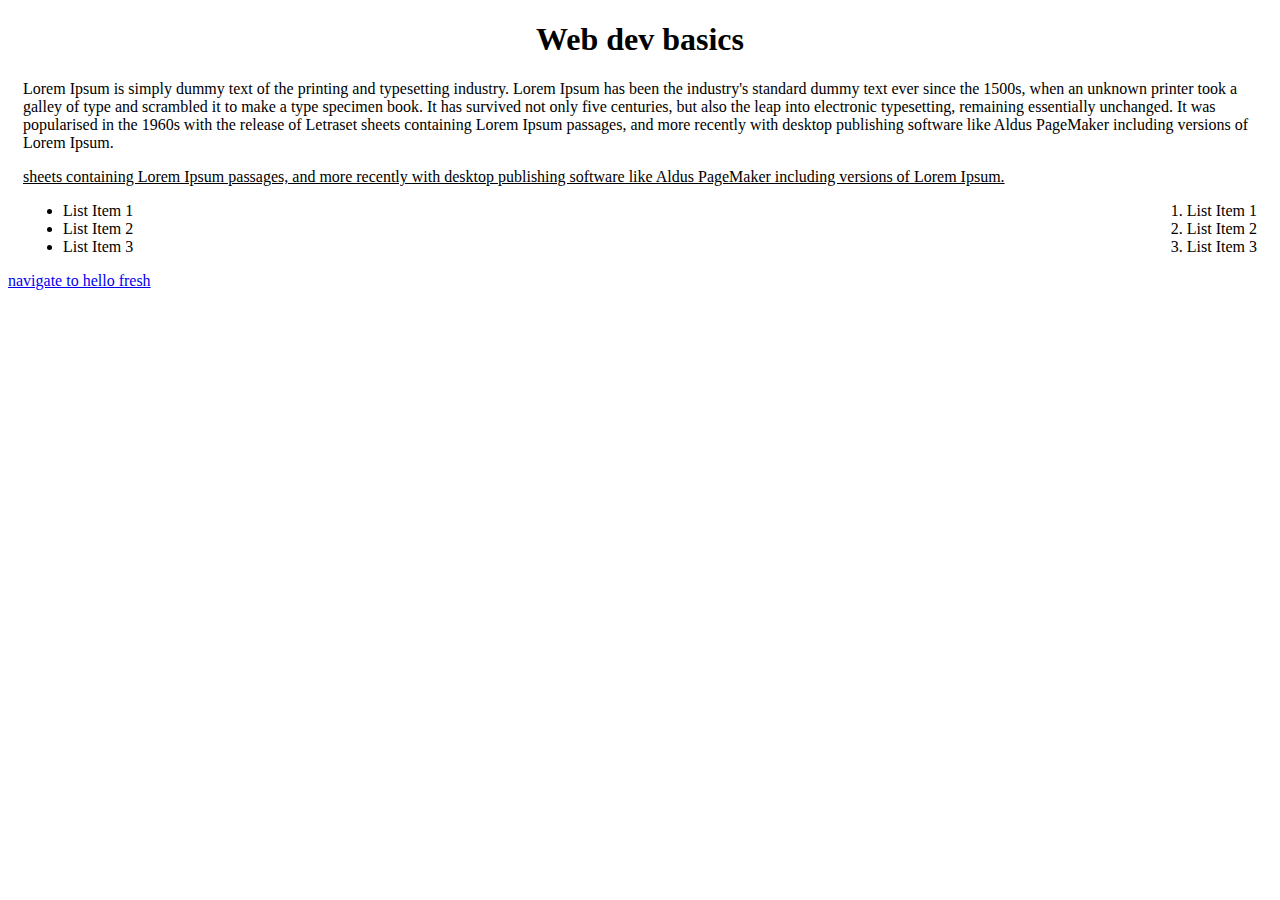
<file: index.html>
<!--HTML: Basics-->

<!--HTML: HyperText Markup Language -->
<!--HTML is the standard markup language used to create web pages-->

<!-- To add content, you should use HTML tags -->
<!-- These pre-defined tags, have opening and closing versions -->

<!-- <!DOCTYPE> tag -->
<!-- Defines the HTML Version the browser should use to display the HTML Tags-->
<!-- By writing <!DOCTYPE html> and not specifying the version, the browser will use the latest version-->

<!DOCTYPE html>

<!-- <html> tag -->
<!-- All of the HTML tags are placed inside the <html> tag -->
<!-- You should use it to organize all of the other tags for the Web Page -->

<html>
  <!-- <head> tag -->
  <!-- All the not-visible content of the web page should be contained on the <head> tag -->
  <!-- You can use this tag to load scripts like CSS and Javascript -->
  <head>
    <title>HTML basics</title>
    <meta charset="UTF-8" />
  </head>

  <!-- <link> tag -->
  <!-- Allows you to reference other files that work together with this file-->

  <!-- The type attribute set to text/css lets the browser know you are loading a CSS file -->
  <!-- The rel attribute is short for relationship-->
  <!-- The CSS selectors and rules are contained in the CSS file -->

  <link rel="stylesheet" type="text/css" href="./style.css" />

  <!-- <body> tag -->
  <!-- All the visible content of the web page should be contained on the <body> tag -->
  <body>
    <h1>Web dev basics</h1>

    <!-- The <div> Tag-->
    <!-- Block-level tag that provides a generic way to group related content into sections on a page -->

    <!-- You can differentiate between <div> tags by adding a class -->
    <div class="para">
      <!-- <p> paragraphs -->

      <!-- You can use paragraph tags for non-heading text -->
      <p>
        Lorem Ipsum is simply dummy text of the printing and typesetting
        industry. Lorem Ipsum has been the industry's standard dummy text ever
        since the 1500s, when an unknown printer took a galley of type and
        scrambled it to make a type specimen book. It has survived not only five
        centuries, but also the leap into electronic typesetting, remaining
        essentially unchanged. It was popularised in the 1960s with the release
        of Letraset sheets containing Lorem Ipsum passages, and more recently
        with desktop publishing software like Aldus PageMaker including versions
        of Lorem Ipsum.
      </p>

      <a>
        <span class="underline">
          sheets containing Lorem Ipsum passages, and more recently with desktop
          publishing software like Aldus PageMaker including versions of Lorem
          Ipsum.</span
        >
      </a>
    </div>

    <div class="footer">
      <!-- <ul> Unordered List -->
      <!-- You can use unordered list tags to display a list fo items -->
      <ul>
        <li>List Item 1</li>
        <li>List Item 2</li>
        <li>List Item 3</li>
      </ul>

      <!-- <li> list item -->
      <!-- Every list item needs to be put inside of  li tag -->
      <ol>
        <li>List Item 1</li>
        <li>List Item 2</li>
        <li>List Item 3</li>
      </ol>

      <!-- <button> Click me!</button> -->
    </div>

    <a href="./HF.html"> navigate to hello fresh </a>
  </body>
</html>
</file>
<file: style.css>
/*Selectors*/
/*Allow you to specify the style of different elements having the same type of tag*/

/*Classes*/
/*You can use classes to differentiate between tags*/
/*You can access classes in CSS by putting a period in front of the class name*/

h1 {
    text-align: center;
}

a {
    text-align: center;
 }

 /*Best Practice*/

/*Declare the broadest rules with type selectors first*/
/*Declare the rules with class selectors after*/

/*The broader rules cascade down and become defaults*/
/*More specific rules can change the defaults*/



.underline {
    text-decoration: underline;
}

.para {
    /* background-color: yellow; */
    margin: 0px 15px 0px 15px; 
}


.footer{
    flex: 1;
    display: flex;
    justify-content: space-between;
    margin-left: 15px;
    margin-right: 15px;
}

.ol {
    padding-left: 10px;
}
</file>
